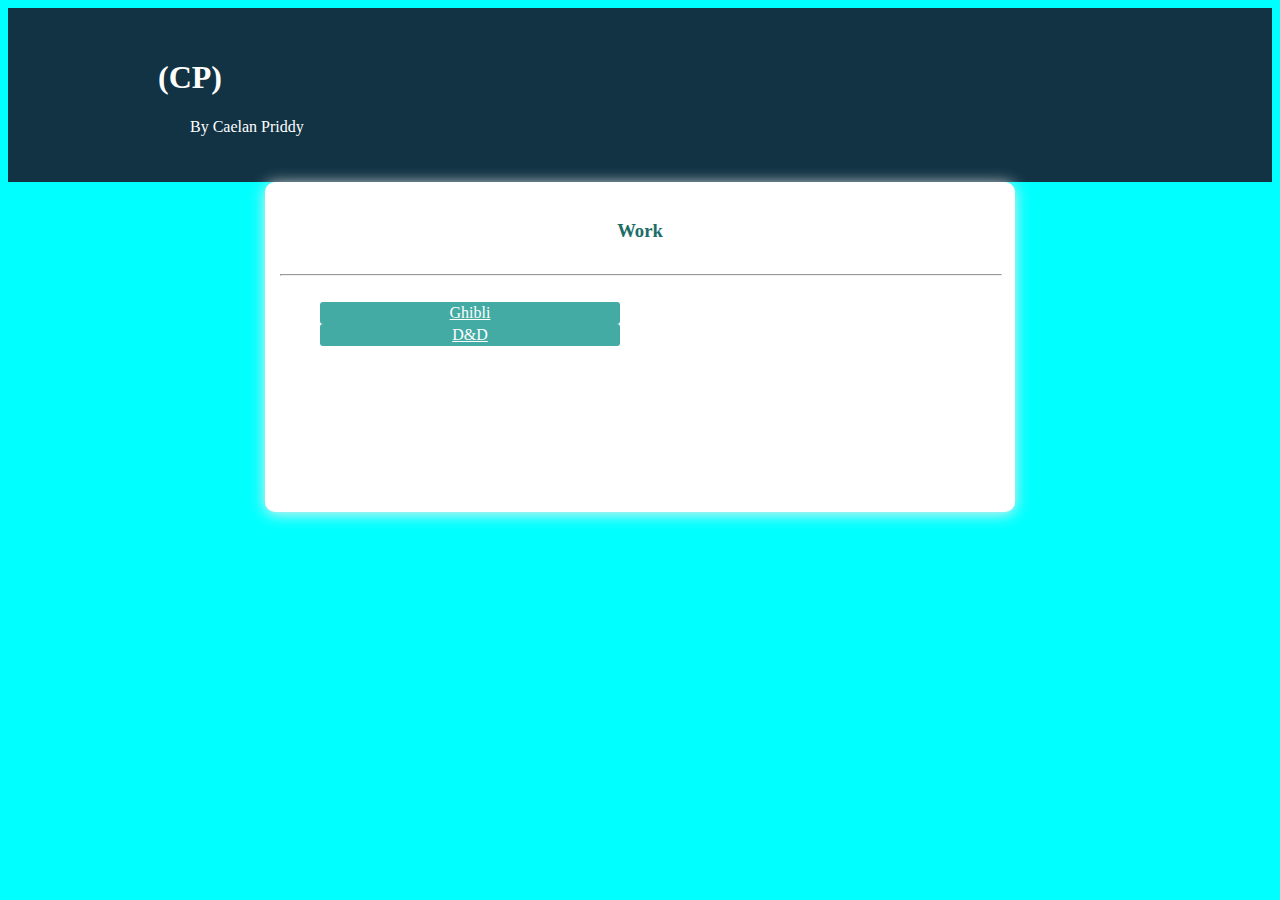
<file: index.html>
<!--
 Filename: index.html
 Author: Caelan Priddy (CP)
 Create Date: 22 Jan 2021
 Purpose: to create my first webpage and list my class assignments
 Modification History:
22 Jan 2021 Initial setup and reasoning (CP)
29 Jan 2021 Adding the HelloWorld.html reference (CP)
30 Jan 2021 Add a third assignment reference for IDed & Styled (CP)
-->

<!DOCTYPE html>
<html lang="en"><head><meta http-equiv="Content-Type" content="text/html; charset=UTF-8">

    
<title>(CP)</title>
<link rel="stylesheet" type="text/css" href="myFavoriteStyle.css">

<style>
</style>
</head>

<body>
	<header>
		<h1>(CP)</h1>
		<p>By Caelan Priddy</p>
    </header>
	<div id="assignments">
		<h3> Work </h3>
		<hr> <!-- Draw a horizontal line with formatting defined by css -->
 
		<ul>  <!-- Beginning of unordered list -->
		
			<li>  <!-- Start of first list item -->
				<a href="ghibli.html">Ghibli</a>
			</li>  <!-- End of first list item -->
			<li>  <!-- Start of first list item -->
				<a href="dnd.html">D&D</a>
			</li>  <!-- End of first list item -->
        
		</ul>  <!-- End of unordered list -->
	 
	</div><!-- end div id="assignments" -->

</body></html>
</file>
<file: myFavoriteStyle.css>
<!--
 Filename: myFavoriteStyle.css
 Author: Caelan Priddy (CP)
 Create Date: 22 Jan 2021
 Purpose: to separate my first css and styling file to be called upon
 Modification History:
22 Jan 2021 Initial setup and separation (CP) -->

*{
	margin:0 0 6px;
}
header{
	text-align:left;
	color:white;
	background-color:#134;
	padding:30px 150px;
}
body {
	background-color: #00FFFF;	/*	Use the Color Picker to find the hex code of your favorite color
									http://www.w3schools.com/tags/ref_colorpicker.asp */
}
body p {
	padding-left: 2em;
}


li, li a{						/* Define the formatting for the links to the labs */
	list-style: none;
	background-color: #43ABA4;
	text-align: center;
	color: white;
	border-radius: 3px;
	padding: 2px;
}

h2{
	width: 100%;
	color: #1E6E68;
	line-height: 40px;
}
h3{
	color: #1E6E68;
	line-height: 30px;
	text-align: center;
}

#assignments{			/* Define the formatting for the <div id="asssignments"> box */
	width: 720px;
	margin: 0 auto;
	box-shadow: 0 2px 15px #EEE;
	min-height: 300px;
	padding: 15px;
	border-radius: 10px;
	background-color: white;
}
#assignments ul {
	float:left;
	width: 300px;
}

hr{						/* Define the formatting for the <hr /> line between "Course Work" and lab links */
	margin: 10px 0;
	width: 100%;
	float: left;
}
</file>
